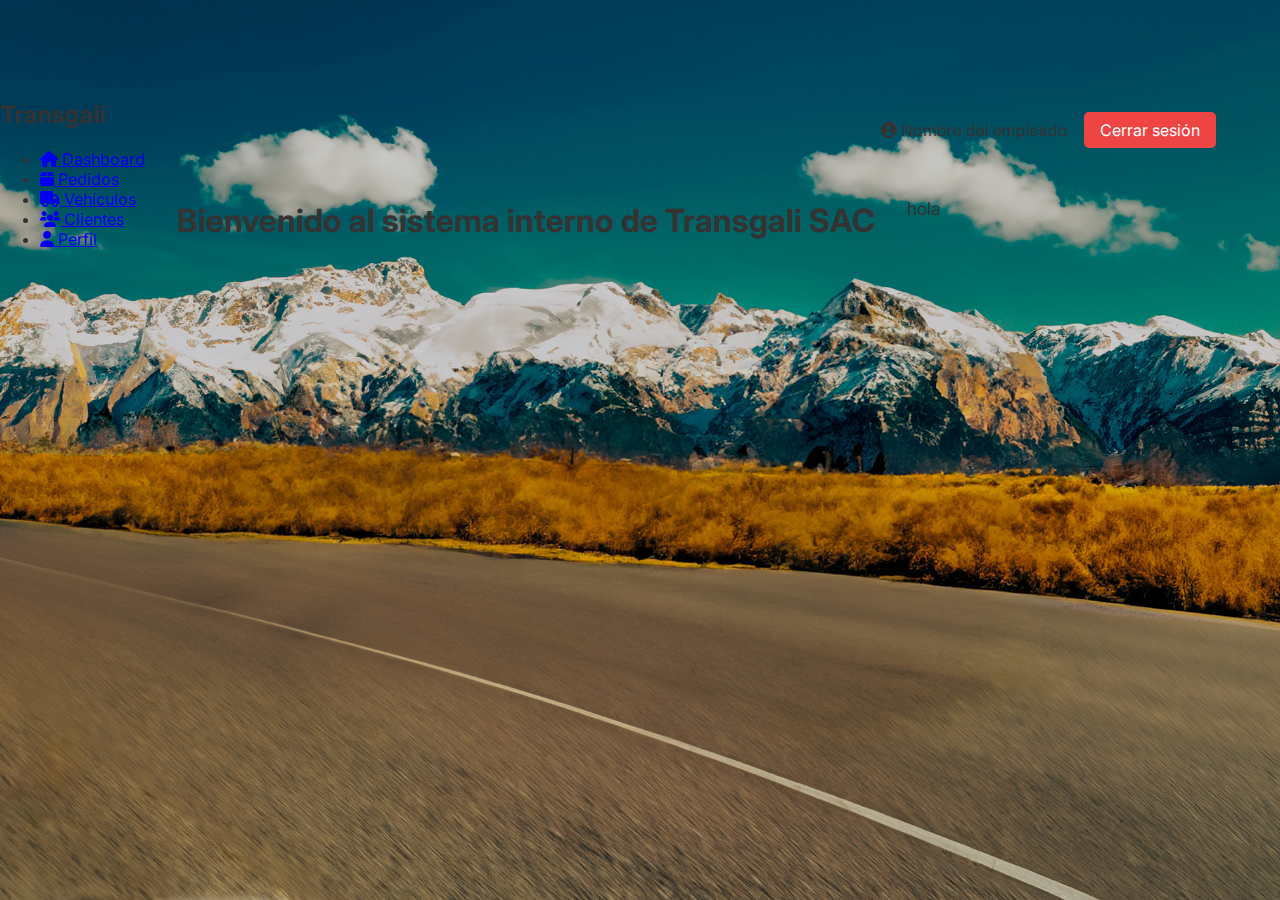
<file: templates/index.html>
<!DOCTYPE html>
<html lang="es">
<head>
  <meta charset="UTF-8">
  <meta name="viewport" content="width=device-width, initial-scale=1.0">
  <title>Panel de Empleados - Transgali SAC</title>
  <link rel="stylesheet" href="/static/styles.css">
  <link rel="stylesheet" href="https://cdnjs.cloudflare.com/ajax/libs/font-awesome/6.0.0-beta3/css/all.min.css">
  <link href="https://fonts.googleapis.com/css2?family=Inter:wght@300;400;600&display=swap" rel="stylesheet">
</head>
<body>
  <div class="layout">
    <!-- Sidebar -->
    <aside class="sidebar">
      <div class="sidebar-header">
        <h2>Transgali</h2>
      </div>
      <nav class="sidebar-nav">
        <ul>
          <li><a href="/"><i class="fas fa-home"></i> Dashboard</a></li>
          <li><a href="/pedidos"><i class="fas fa-box"></i> Pedidos</a></li>
          <li><a href="/vehiculos"><i class="fas fa-truck"></i> Vehículos</a></li>
          <li><a href="/clientes"><i class="fas fa-users"></i> Clientes</a></li>
          <li><a href="/perfil"><i class="fas fa-user"></i> Perfil</a></li>
          
        </ul>
      </nav>
    </aside>

    <!-- Contenido principal -->
    <main class="main-content">
      <header class="topbar">
        <div class="user-info">
          <span><i class="fas fa-user-circle"></i> Nombre del empleado</span>
          <a href="/logout" class="logout-btn">Cerrar sesión</a>
        </div>
      </header>

      <section class="dashboard">
        <h1>Bienvenido al sistema interno de Transgali SAC</h1>
        <p>hola</p>
      </section>
    </main>
  </div>
</body>
</html>
</file>
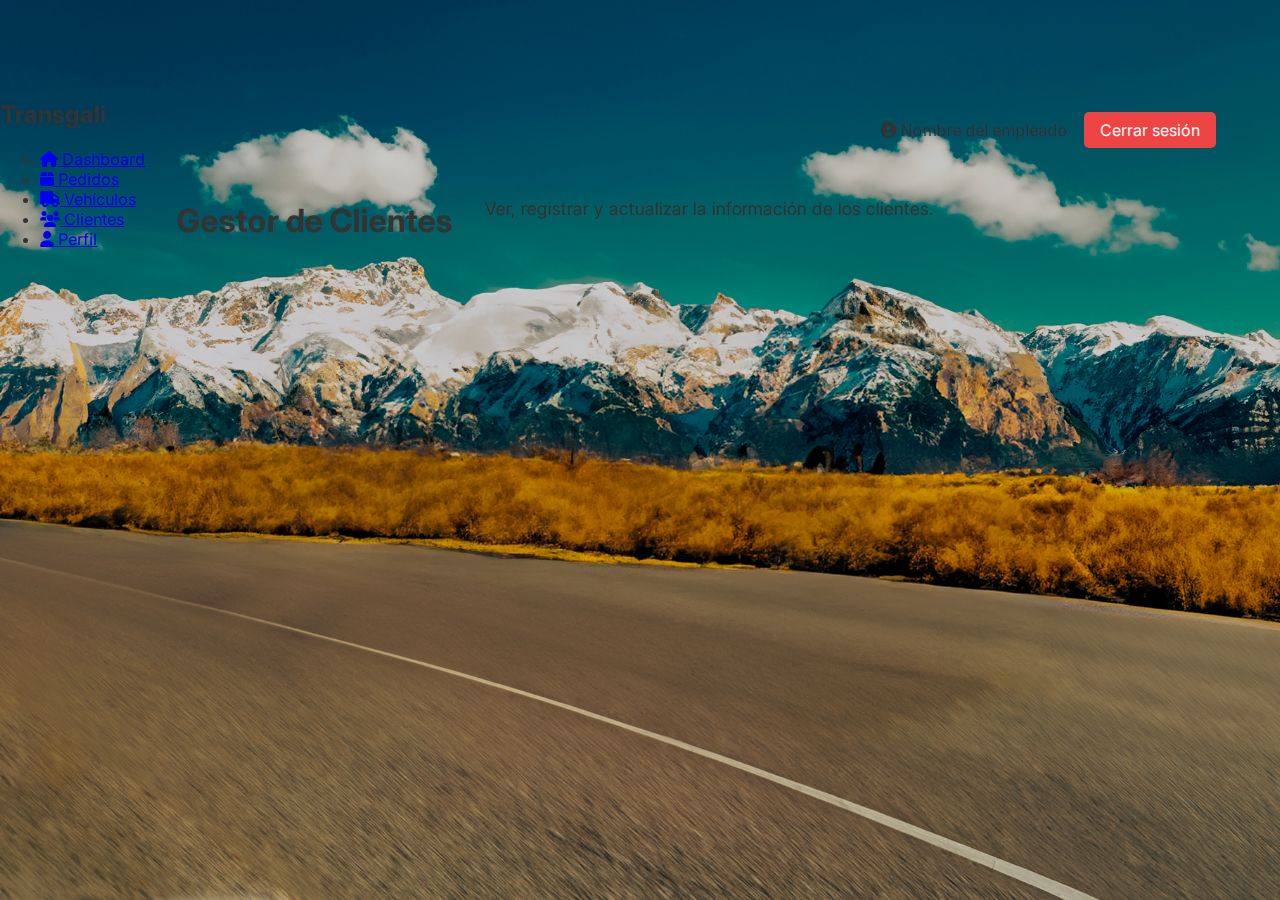
<file: templates/clientes.html>
<!DOCTYPE html>
<html lang="es">
<head>
  <meta charset="UTF-8">
  <meta name="viewport" content="width=device-width, initial-scale=1.0">
  <title>Clientes - Transgali SAC</title>
  <link rel="stylesheet" href="/static/styles.css">
  <link rel="stylesheet" href="https://cdnjs.cloudflare.com/ajax/libs/font-awesome/6.0.0-beta3/css/all.min.css">
  <link href="https://fonts.googleapis.com/css2?family=Inter:wght@300;400;600&display=swap" rel="stylesheet">
</head>
<body>
  <div class="layout">
    <!-- Sidebar -->
    <aside class="sidebar">
      <div class="sidebar-header">
        <h2>Transgali</h2>
      </div>
      <nav class="sidebar-nav">
        <ul>
          <li><a href="/"><i class="fas fa-home"></i> Dashboard</a></li>
          <li><a href="/pedidos"><i class="fas fa-box"></i> Pedidos</a></li>
          <li><a href="/vehiculos"><i class="fas fa-truck"></i> Vehículos</a></li>
          <li><a href="/clientes" class="active"><i class="fas fa-users"></i> Clientes</a></li>
          <li><a href="/perfil"><i class="fas fa-user"></i> Perfil</a></li>
        </ul>
      </nav>
    </aside>

    <!-- Contenido principal -->
    <main class="main-content">
      <header class="topbar">
        <div class="user-info">
          <span><i class="fas fa-user-circle"></i> Nombre del empleado</span>
          <a href="/logout" class="logout-btn">Cerrar sesión</a>
        </div>
      </header>

      <section class="dashboard">
        <h1>Gestor de Clientes</h1>
        <p>Ver, registrar y actualizar la información de los clientes.</p>
        <div class="content-box">
          <table>

          </table>
        </div>
      </section>
    </main>
  </div>
</body>
</html>
</file>
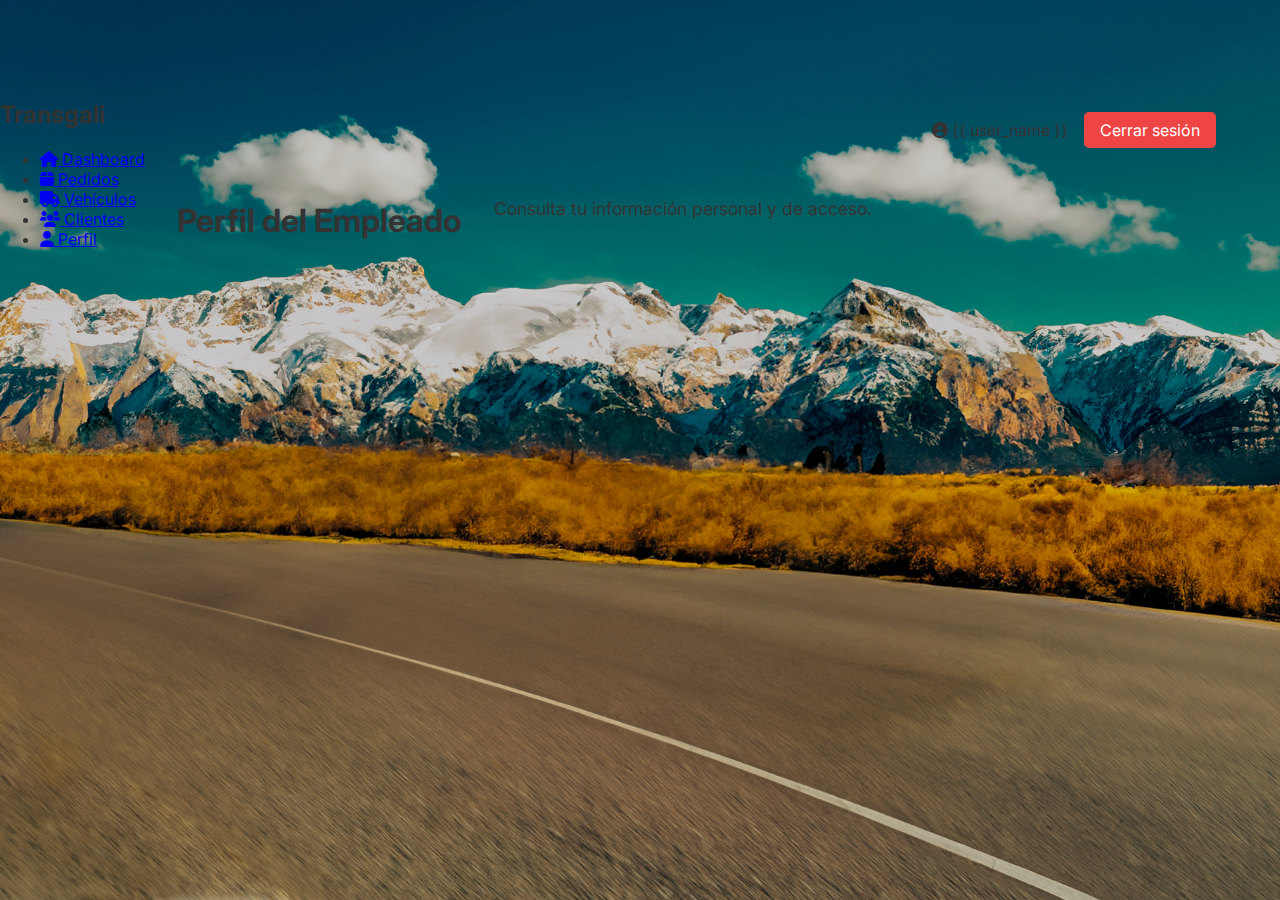
<file: templates/perfil.html>
<!DOCTYPE html>
<html lang="es">
<head>
  <meta charset="UTF-8">
  <meta name="viewport" content="width=device-width, initial-scale=1.0">
  <title>Perfil - Transgali SAC</title>
  <link rel="stylesheet" href="/static/styles.css">
  <link rel="stylesheet" href="https://cdnjs.cloudflare.com/ajax/libs/font-awesome/6.0.0-beta3/css/all.min.css">
  <link href="https://fonts.googleapis.com/css2?family=Inter:wght@300;400;600&display=swap" rel="stylesheet">
</head>
<body>
  <div class="layout">
    <!-- Sidebar -->
    <aside class="sidebar">
      <div class="sidebar-header">
        <h2>Transgali</h2>
      </div>
      <nav class="sidebar-nav">
        <ul>
          <li><a href="/"><i class="fas fa-home"></i> Dashboard</a></li>
          <li><a href="/pedidos"><i class="fas fa-box"></i> Pedidos</a></li>
          <li><a href="/vehiculos"><i class="fas fa-truck"></i> Vehículos</a></li>
          <li><a href="/clientes"><i class="fas fa-users"></i> Clientes</a></li>
          <li><a href="/perfil" class="active"><i class="fas fa-user"></i> Perfil</a></li>
        </ul>
      </nav>
    </aside>

    <!-- Contenido principal -->
    <main class="main-content">
      <header class="topbar">
        <div class="user-info">
          <span><i class="fas fa-user-circle"></i> {{ user_name }}</span>
          <a href="/logout" class="logout-btn">Cerrar sesión</a>
        </div>
      </header>

      <section class="dashboard">
        <h1>Perfil del Empleado</h1>
        <p>Consulta tu información personal y de acceso.</p>
        <div class="content-box perfil-box">
          

        </div>
      </section>
    </main>
  </div>
</body>
</html>
</file>
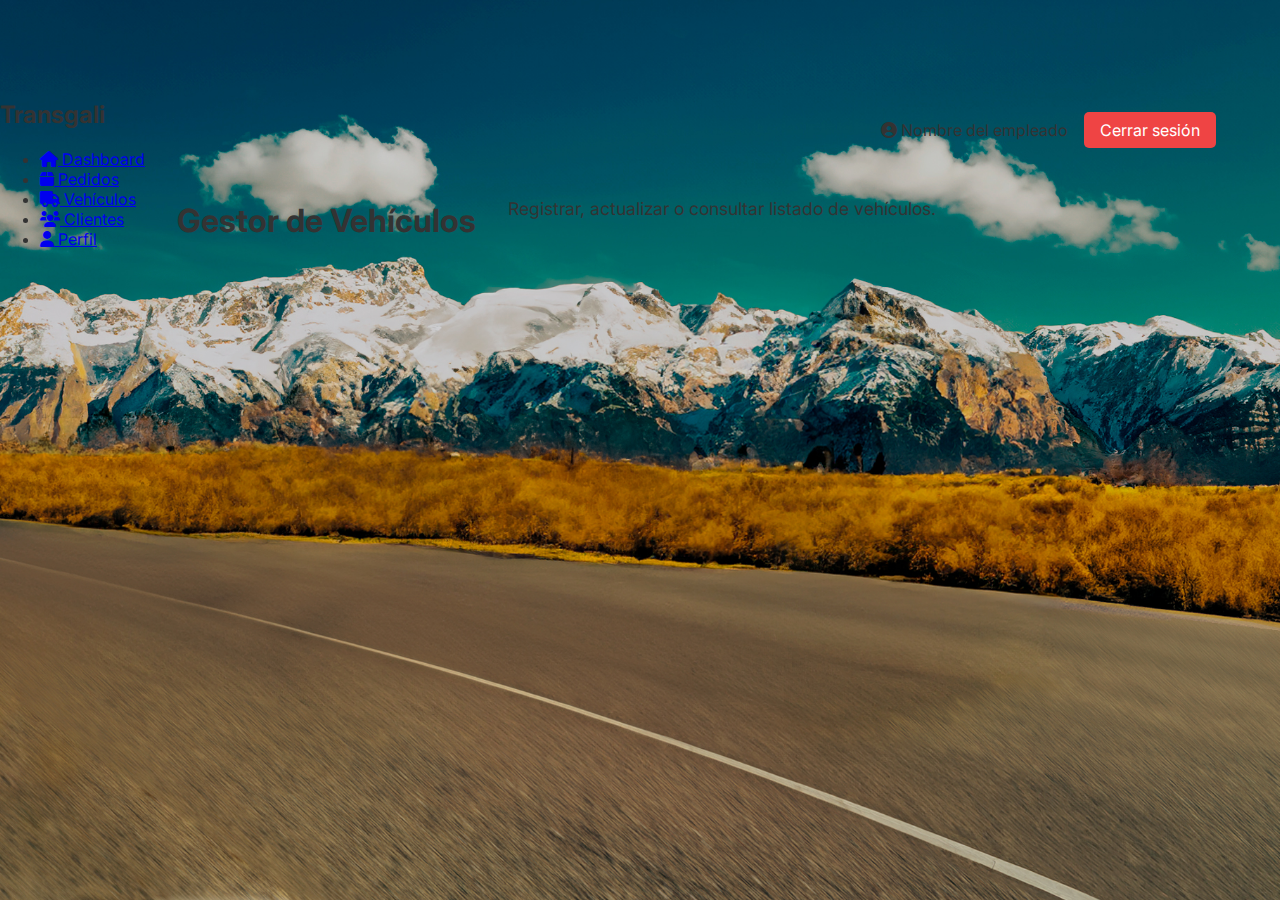
<file: templates/vehiculos.html>
<!DOCTYPE html>
<html lang="es">
<head>
  <meta charset="UTF-8">
  <meta name="viewport" content="width=device-width, initial-scale=1.0">
  <title>Vehículos - Transgali SAC</title>
  <link rel="stylesheet" href="/static/styles.css">
  <link rel="stylesheet" href="https://cdnjs.cloudflare.com/ajax/libs/font-awesome/6.0.0-beta3/css/all.min.css">
  <link href="https://fonts.googleapis.com/css2?family=Inter:wght@300;400;600&display=swap" rel="stylesheet">
</head>
<body>
  <div class="layout">
    <!-- Sidebar -->
    <aside class="sidebar">
      <div class="sidebar-header">
        <h2>Transgali</h2>
      </div>
      <nav class="sidebar-nav">
        <ul>
          <li><a href="/"><i class="fas fa-home"></i> Dashboard</a></li>
          <li><a href="/pedidos"><i class="fas fa-box"></i> Pedidos</a></li>
          <li><a href="/vehiculos" class="active"><i class="fas fa-truck"></i> Vehículos</a></li>
          <li><a href="/clientes"><i class="fas fa-users"></i> Clientes</a></li>
          <li><a href="/perfil"><i class="fas fa-user"></i> Perfil</a></li>
        </ul>
      </nav>
    </aside>

    <!-- Contenido principal -->
    <main class="main-content">
      <header class="topbar">
        <div class="user-info">
          <span><i class="fas fa-user-circle"></i> Nombre del empleado</span>
          <a href="/logout" class="logout-btn">Cerrar sesión</a>
        </div>
      </header>

      <section class="dashboard">
        <h1>Gestor de Vehículos</h1>
        <p>Registrar, actualizar o consultar listado de vehículos.</p>
        <div class="content-box">
          <!-- Ejemplo de tabla -->
          <table>

          </table>
        </div>
      </section>
    </main>
  </div>
</body>
</html>
</file>
<file: static/styles.css>
* {
  box-sizing: border-box;
}

/* Fuente general */
body {
  font-family: 'Inter', sans-serif;
  margin: 0;
  background-color: #f4f6f8;
  color: #333;
  background-image: url(/static/resources/bg.jpg);
  background-size: cover;
  background-position: center;
  background-attachment: fixed;
  height: 100vh;
}

/* Layout general */
.layout {
  display: flex;
  min-height: 100vh;
  padding-top: 80px;  /* Asegura espacio debajo de la navbar fija */
}

.top-navbar {
  width: 100%;
  background-color: #ff7b00;
  color: white;
  display: flex;
  justify-content: space-between;
  align-items: center;
  padding: 1rem 0rem;
  position: fixed;
  top: 0;
  z-index: 999;
  box-shadow: 0 2px 6px rgba(0, 0, 0, 0.5);
}

.navbar-brand h2 {
  margin: 0;
  padding: 1rem 2rem;
  font-size: 1.5rem;
}

.navbar-nav ul {
  list-style: none;
  display: flex;
  gap: 1.5rem;
  margin: 0;
  padding: 0;
}

.navbar-nav li a {
  color: white;
  text-decoration: none;
  font-weight: bold;
  display: flex;
  align-items: center;
  gap: 0.5rem;
  padding: 0.5rem 1rem;
  border-radius: 5px;
  transition: background-color 0.3s;
}

.navbar-nav li a:hover {
  background-color: #334155;
}

/* Main Content */
.main-content {
  flex-grow: 1;
  padding: 2rem;
}

.topbar {
  display: flex;
  justify-content: flex-end;
  margin-bottom: 2rem;
}

.user-info {
  display: flex;
  align-items: center;
  gap: 1rem;
}

.logout-btn {
  background-color: #ef4444;
  color: white;
  border: none;
  padding: 0.5rem 1rem;
  text-decoration: none;
  border-radius: 5px;
  transition: background-color 0.3s;
  margin-right: 2rem;  /* o prueba con 2rem si quieres más separación */

}

.logout-btn:hover {
  background-color: #dc2626;
}

.dashboard {
  display: flex;
  gap: 2rem; /* separación horizontal entre formularios */
  align-items: flex-start; /* alinea arriba */
}

.dashboard h1 {
  font-size: 2rem;
  margin-bottom: 1rem;
}

.dashboard p {
  font-size: 1.1rem;
}

.profile-card {
  background-color: #1e1e1e;
  padding: 2rem;
  border-radius: 10px;
  text-align: center;
  color: #fff;
  max-width: 400px;
  margin: 0 auto;
  box-shadow: 0 4px 12px rgba(0, 0, 0, 0.4);
}

.profile-image {
  width: 100px;
  height: 100px;
  border-radius: 50%;
  margin-bottom: 1rem;
  border: 3px solid #64ffda;
}


/*ESTILO TABLAS*/
.content-box table {
  width: 100%;
  border-collapse: collapse;
  margin-top: 1rem;
  margin-right: 5rem;
  background-color: #ffffff00;
  color: #292929;
  border: 0px solid #ffffff00;
  border-collapse: separate;
  border-radius: 10px;
}

.content-box th, .content-box td {
  border: 1px solid #333;
  padding: 10px;
  text-align: center;
  border-radius: 3px;
  background-color: #ffffff;
  
}

.content-box th {
  background-color: #d1d1d1;

}

.content-box tr:hover {
  background-color: #d1d1d1;
}

.btn {
  padding: 6px 12px;
  background-color: #31e640;
  color: white;
  border: none;
  border-radius: 4px;
  cursor: pointer;
}

.btn:hover {
  background-color: #259f34;
}


/*formulario registro*/
.registro-formulario {
  width: 35%;
  background-color: #ffffff;
  padding: 1.5rem;
  border-radius: 8px;
  box-shadow: 0 2px 8px rgba(0, 0, 0, 0.1);
  float: left;
  margin-bottom: 5rem;
}

.registro-formulario h2 {
  margin-bottom: 1rem;
  color: #333;
}

.registro-formulario label {
  display: block;
  margin-top: 1rem;
  font-weight: bold;
}

.registro-formulario input {
  width: 100%;
  padding: 0.4rem;
  margin-top: 0.3rem;
  border-radius: 4px;
  border: 1px solid #ccc;
}

.registro-formulario .btn {
  margin-top: 1.5rem;
  background-color: #10b981;
  border: none;
  padding: 0.6rem 1.2rem;
  color: white;
  cursor: pointer;
  border-radius: 5px;
}

.registro-formulario .btn:hover {
  background-color: #059669;
}

.crud-formularios {
  display: flex;
  flex-direction: column;
  width: 50%;
  margin-left: 5rem;
}
</file>
